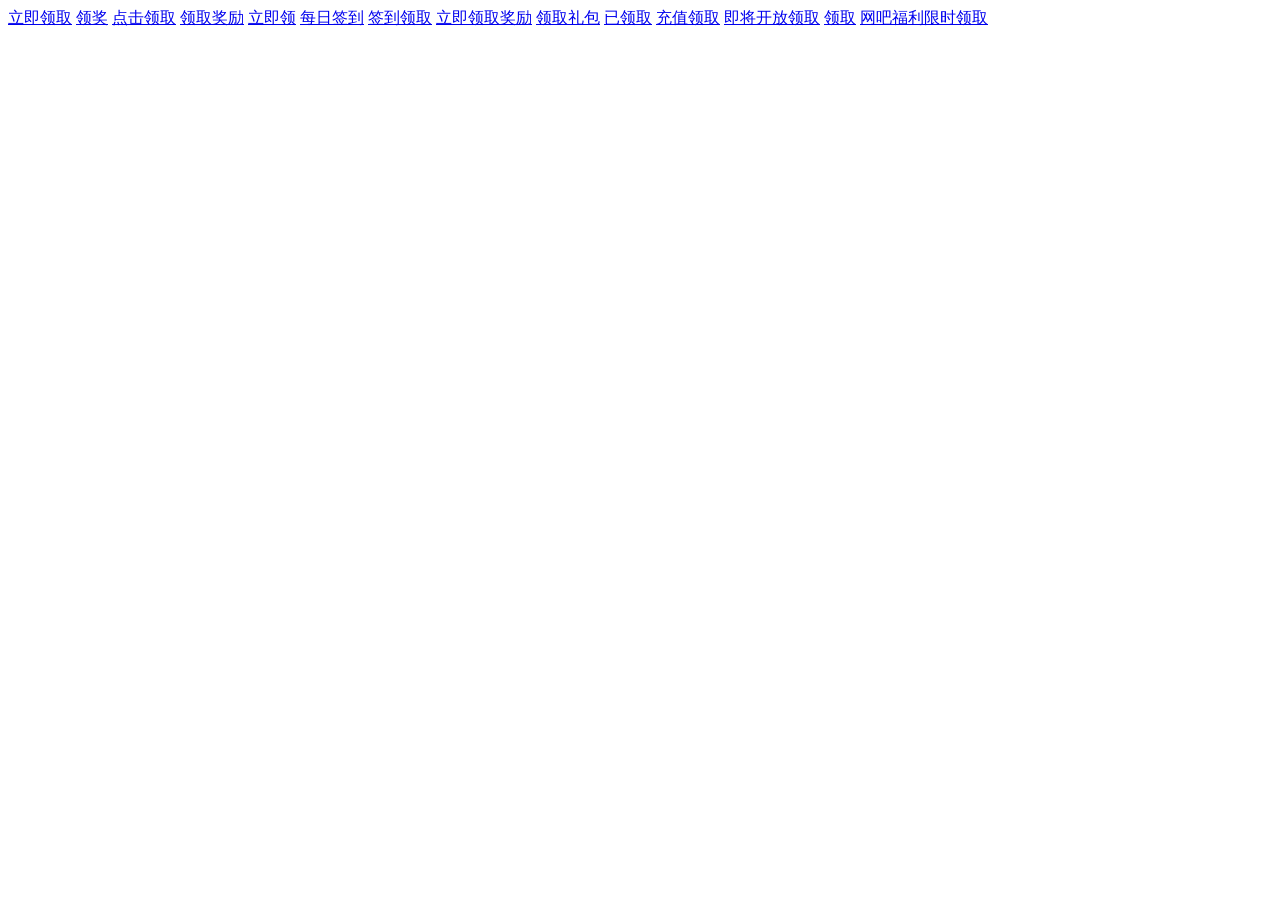
<file: tests/pages/activity.html>
<!doctype html>
<meta charset="utf-8">
<title>mock activity</title>
<style>#dlg{display:none;position:fixed;top:0;left:0;width:100%;height:100%;background:#fff;z-index:9}</style>
<script>
  window.clicks = [];
  function post(body) { return fetch('https://cf.ams.game.qq.com/ide/', {method: 'POST', body}); }
  function show(text, ms) {
    setTimeout(() => { document.getElementById('txt').innerText = text; document.getElementById('dlg').style.display = 'block'; }, ms || 0);
  }
  function hit(name) { window.clicks.push(name); }
  var q = new URLSearchParams(location.search);
  if (q.get('load')) show(q.get('load'), 800);
</script>
<a href="javascript:;" onclick="hit('late'); show('恭喜您获得了礼包： 许愿币 确定 ×', 1200)">立即领取</a>
<a href="javascript:;" onclick="hit('same'); show('恭喜您获得了礼包： 许愿币', 0)">领奖</a>
<a href="javascript:;" onclick="hit('note'); show('恭喜您获得了礼包： 掌火礼包 , 请注意：游戏虚拟道具奖品将会在24小时内到账', 0)">点击领取</a>
<a href="javascript:;" onclick="hit('api'); post('ok1')">领取奖励</a>
<a href="javascript:;" onclick="hit('both'); post('ok2'); show('恭喜获得 AK47-火麒麟 7天', 0)">立即领</a>
<a href="javascript:;" onclick="hit('fail'); post('fail')">每日签到</a>
<a href="javascript:;" onclick="hit('query'); post('query&iPageSize=30')">签到领取</a>
<a href="javascript:;" onclick="hit('plain'); alert('领取成功')">立即领取奖励</a>
<a href="javascript:;" onclick="hit('again'); show('抱歉，您已在本大区领取过了~', 0)">领取礼包</a>
<a href="javascript:;" onclick="hit('BAD-done')">已领取</a>
<a href="javascript:;" onclick="hit('BAD-pay')">充值领取</a>
<a href="javascript:;" onclick="hit('BAD-soon')">即将开放领取</a>
<a href="javascript:;" class="btn disabled" onclick="hit('BAD-disabled')">领取</a>
<a href="javascript:;" style="display:none" onclick="hit('BAD-hidden')">领取</a>
<a href="https://cf.qq.com/cp/a1/index.html" target="_blank">网吧福利限时领取</a>
<div id="dlg"><p id="txt"></p><a href="javascript:;" onclick="this.parentNode.style.display='none'">确定</a></div>
</file>
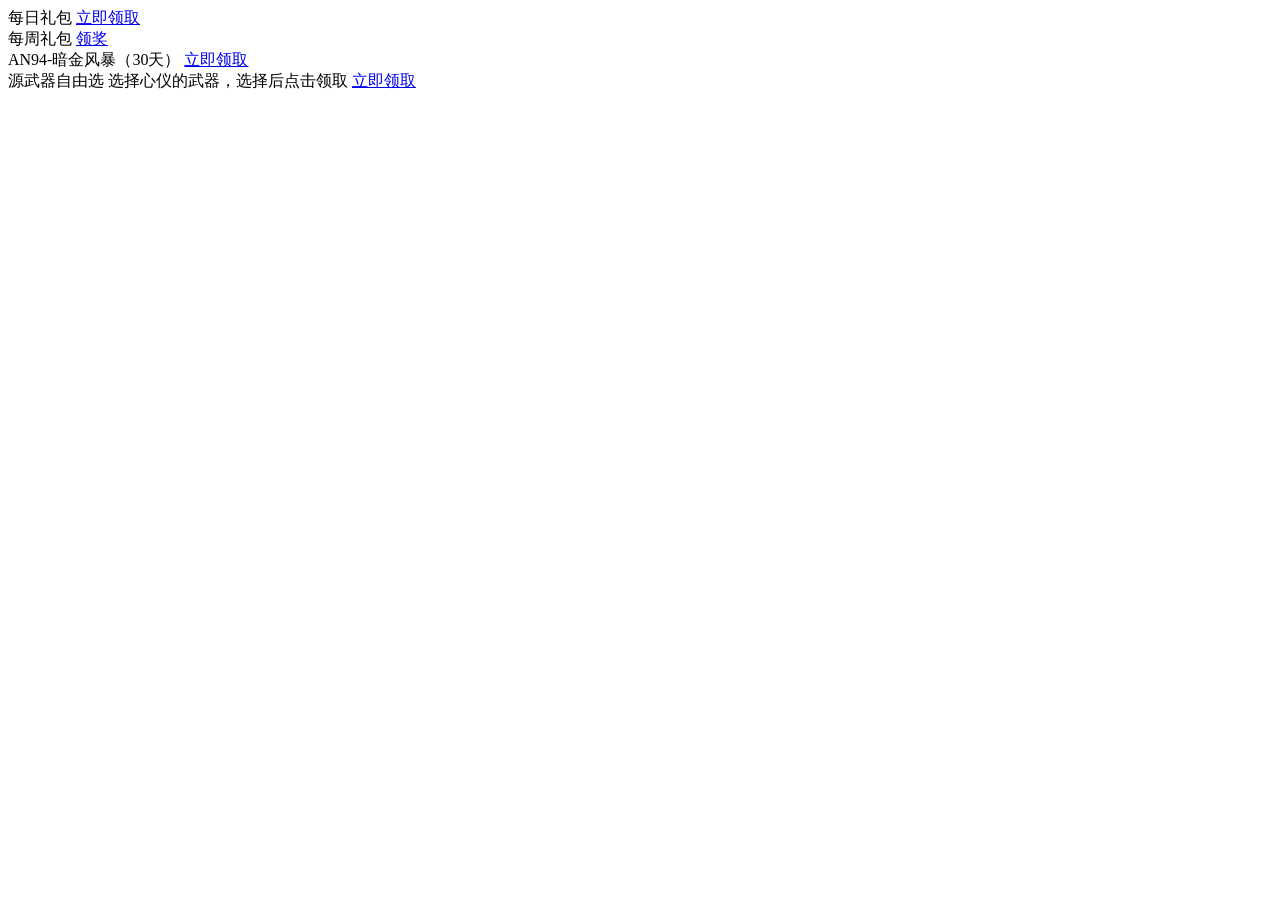
<file: tests/pages/ams.html>
<!doctype html>
<meta charset="utf-8">
<title>按真实活动页结构模拟的弹窗和按钮</title>
<style>.amsdialog_modal{position:fixed;top:0;left:0;width:100%;height:100%;background:#fff;z-index:9}</style>
<script>
  window.clicks = [];
  window.confirmed = [];
  function ams(text, next, cancel) {
    const modal = document.createElement('div');
    modal.className = 'amsdialog_modal';
    modal.innerHTML = '<div class="amsdialog_content"><p class="body"></p><div class="amsdialog_footer"><a href="javascript:;" class="ok">确认</a>' + (cancel ? '<a href="javascript:;">取消</a>' : '') + '</div></div>';
    modal.querySelector('.body').innerText = text;
    modal.querySelector('.ok').onclick = () => { window.confirmed.push(text); modal.remove(); if (next) next(); };
    document.body.append(modal);
  }
  function claim(name) {
    window.clicks.push(name);
    ams('请确认，您当前活动绑定的大区为： 示例大区', () => setTimeout(() => ams('恭喜您获得了礼包： ' + name), 300), true);
  }
  function question(name) {
    window.clicks.push(name);
    ams('您目前还不是大咖身份，无法享受返还，请确认是否继续', null, true);
  }
  function blank(name) {
    window.clicks.push(name);
    ams('');
  }
  var OUT = {user: {exchangeTab2GoldArm: (n) => window.clicks.push('BAD-exchange' + n), getForeverGift: () => window.clicks.push('BAD-choice')}};
</script>
<div><span>每日礼包</span> <a href="javascript:claim('道具一');">立即领取</a></div>
<div><span>每周礼包</span> <a href="javascript:claim('道具二');">领奖</a></div>
<div><span>AN94-暗金风暴（30天）</span> <a href="javascript:OUT.user.exchangeTab2GoldArm('1')">立即领取</a></div>
<div>源武器自由选 选择心仪的武器，选择后点击领取 <a href="javascript:OUT.user.getForeverGift();">立即领取</a></div>
<div id="q"></div>
<script>
  var mode = new URLSearchParams(location.search).get('mode');
  var q = document.getElementById('q');
  if (mode === 'question') q.innerHTML = `<a href="javascript:question('问');">领取奖励</a>`;
  if (mode === 'blank') q.innerHTML = `<a href="javascript:blank('空');">领取奖励</a>`;
  if (mode === 'blocked') {
    q.innerHTML = '<div style="position:fixed;top:0;left:0;width:100%;height:100%;z-index:9"></div>';
  }
</script>
</file>
